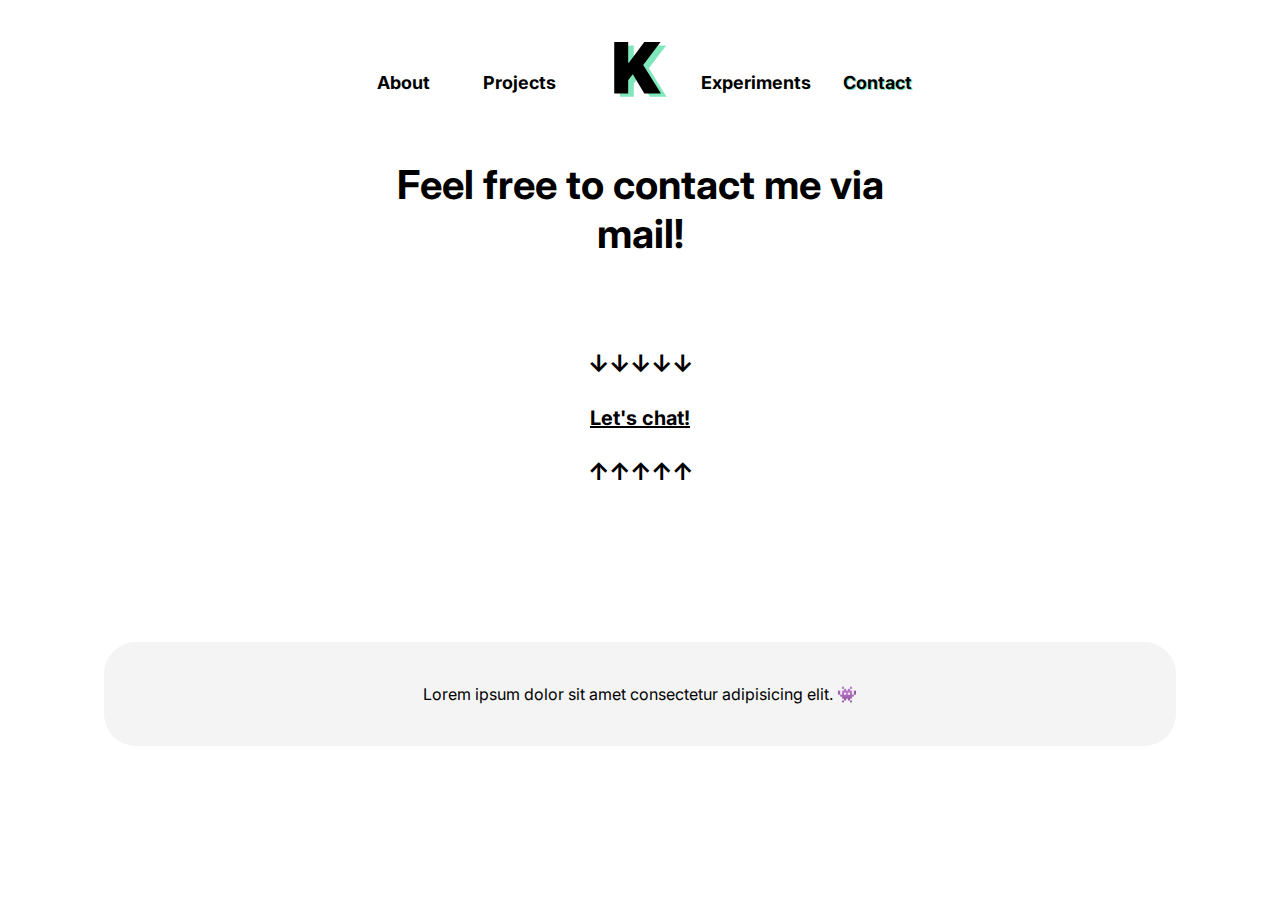
<file: html/contact.html>
<!DOCTYPE html>
<html lang="de">

<head>
    <meta charset="UTF-8">
    <meta http-equiv="X-UA-Compatible" content="IE=edge">
    <meta name="viewport" content="width=device-width, initial-scale=1.0">
    <title>About</title>
    <link rel="stylesheet" href="/css/style.css">
    <link rel="stylesheet" href="/css/nav.css">
    <link rel="stylesheet" href="/css/footer.css">
    <link rel="stylesheet" href="/css/quote.css">
    <link rel="stylesheet" href="/css/card.css">
    <script src="/js/lib/jquery-3.6.4.min.js"></script>
    <script src="/js/main.js"></script>
    <script src="/js/lib/gsap.min.js"></script>
    <script src="/js/lib/p5.min.js"></script>

    <link rel="preconnect" href="https://fonts.googleapis.com">
    <link rel="preconnect" href="https://fonts.gstatic.com" crossorigin>
    <link href="https://fonts.googleapis.com/css2?family=Inter:wght@100;400;700&display=swap" rel="stylesheet">
</head>

<body>

    <nav class="navInActive">
        <a href="/index.html">
            <img class="logo" src="/img/logo.svg" alt="logo">
        </a>
        <div class="burger" onclick="toggleNav(this)">
            <div class="bar1"></div>
            <div class="bar2"></div>
            <div class="bar3"></div>
        </div>
        <ul>
            <li>
                <a href="/index.html">About</a>
            </li>
            <li>
                <a href="/html/projects.html">Projects</a>
            </li>
            <li>
            </li>
            <li>
                <a href="/html/experiments.html">Experiments</a>
            </li>
            <li class="current">
                <a href="/html/contact.html">Contact</a>
            </li>
        </ul>
    </nav>
    <main>
        <h1 class="centered-text">
            Feel free to contact me via mail!
        </h1>
        <div class="contact">
            <p>
                ↓↓↓↓↓
            </p>
            <a href="">Let's chat!</a>
            <p>
                ↑↑↑↑↑
            </p>

        </div>
    </main>
    <footer>
        <p>Lorem ipsum dolor sit amet consectetur adipisicing elit. 👾</p>
    </footer>

</body>

</html>
</file>
<file: css/style.css>
:root {
    --accent: #7ee7bb;
    --black: #000000;
    --light-grey: #f4f4f4;
    --white: #ffffff;
}

body {
    font-family: 'Inter', sans-serif;
    margin: 0;
    font-size: 16px;
    background-color: var(--white);
    color: var(--black);
    padding: 0 24px;
}

main {
    margin: 160px auto 0 auto;
    max-width: 1024px;
}

h1 {
    font-size: 40px;
}

h2 {
    font-size: 32px;
    line-height: 1.5;
}

h3 {
    font-size: 24px;
    line-height: 1.5;
}


p {
    line-height: 1.5;
}

a {
    color: var(--black);
    text-decoration: underline 2px;
    font-weight: 700;
    font-size: 20px;

}

a:hover {
    text-shadow: var(--accent) 1px 1px 0;
}

nav a,
footer a {
    text-decoration: none;
    font-size: 18px;

}

.centered-text {
    width: 100%;
    margin: 0 auto 64px auto;
    text-align: center;
    max-width: 500px;
}

.centered-link {
    font-size: 20px;
    letter-spacing: 2px;
    display: block;
    width: fit-content;
    margin: auto;
    margin-bottom: 128px;
    text-align: center;
}

header{
margin-bottom: 64px;
}


header h1 {
    margin: 0 auto;
    line-height: 1.25;
    text-align: center;

}

header h2 {
    margin: 0 auto;
    line-height: 1.25;
    font-weight: 100;
    font-style: italic;
    text-align: center;
}

.contact{
    display: flex;
    flex-direction: column;
    justify-content: center;
    align-items: center;
}
.contact p{
    font-size: 24px;
    font-weight: 700;
}
</file>
<file: css/nav.css>
nav {
    position: fixed;
    margin-left:-24px;
    width: 100%;
    top: 0;
    z-index: 10;
    padding: 56px 0 36px 0;
    -webkit-transition: padding .1s ease-in;
    -moz-transition: padding .1s ease-in;
    -o-transition: padding .1s ease-in;
    transition: padding .1s ease-in;
    
    padding-top: 64px;
    
    background-color: var(--white);
    /* background-color: rgba(247, 245, 240, 0.8);
    backdrop-filter: blur(8px);
    -webkit-backdrop-filter: blur(8px); */
}

nav ul {
    display: flex;
    flex-direction: row;
    list-style-type: none;
    justify-content: center;
    align-items: flex-end;
    padding: 0;
    margin: 0;
}

nav li {
    display: flex;
    justify-content: center;
    min-width: 100px;
    
    margin: 8px;
    height: min-content;
}

@media (min-width: 601px) {
    .logo {
        position: absolute;
        left: 50%;
        top: 50%;
        transform: translate(-50%, -50%);
        width: 56px;
        -webkit-transition: width .1s ease-in;
        -moz-transition: width .1s ease-in;
        -o-transition: width .1s ease-in;
        transition: width .1s ease-in;
    }

    .shrink .logo {
        width: 24px;
    }

    .shrink {
        padding: 8px 0 8px 0;
    }
}
.current {
    color: var(--black);
    text-shadow: var(--accent) 1px 1px 0;
}

.burger {
    display: none;
    cursor: pointer;
    /* opacity: 0.2; */
    width: 32px;
    height: 32px;
}

.bar1,
.bar2,
.bar3 {
    width: 32px;
    height: 6px;
    background-color: var(--black);
    margin: 4px 0;
    /* transition: 0.2s ease-out; */
    /* border-radius: 6px; */
}

.burgerActive .bar1 {
    transform: translate(0, 10px) rotate(-45deg);
}

.burgerActive .bar2 {
    opacity: 0;
}

.burgerActive .bar3 {
    transform: translate(0, -10px) rotate(45deg);
}

@media (max-width: 600px) {
    nav {
        height: 64px;
        padding: 0;
        transition: none;
    }

    nav ul {
        flex-direction: column;
        justify-content: center;
        align-items: center;
        height: 100%;
    }

    nav li {
        display: none;
        font-size: 24px;
        color: var(--black);
        min-width: 0;
        margin: 12px;
    }

    .navActive {
        height: auto;
        padding: 5px 0;
    }

    .navActive li {
        display: block;
    }

    .navInActive a {
        text-shadow: none;
    }

    .current {
        display: block;
    }

    nav ul :nth-child(3) {
        display: none;
    }

    .logo {
        position: absolute;
        left: 16px;
        top: 16px;

        width: 32px;
        height: 32px;
        -webkit-transition: width .1s ease-in;
        -moz-transition: width .1s ease-in;
        -o-transition: width .1s ease-in;
        transition: width .1s ease-in;
    }

    .burger {
        display: block;
        position: absolute;
        top: 16px;
        right: 16px;
    }
}
</file>
<file: css/footer.css>
footer {
    max-width: 1024px;

    padding: 24px;
    margin: 128px auto 24px auto;
    background-color: var(--light-grey);
    border-radius: 32px;
}

footer ul {
    list-style-type: none;
    padding: 0;
    margin: 0;
    display: flex;
    /* flex-direction: column; */
    justify-content: center;
    align-items: center;
}

footer li {
    margin: 16px;
}

footer p {
    text-align: center;
}
</file>
<file: css/quote.css>
.quote-block{
    margin-bottom: 128px;
    display: flex;
    padding: 24px;
    justify-content: center;
    align-items: center;
    background-color: var(--light-grey);
    border-radius: 32px;
}
.quote-block h3{
    font-size: 27px;
    opacity: 0.6;
    font-weight: 400;
    font-style: italic;
    margin: 0px 12px;
}
@media (max-width: 600px) {
    .quote-block{
        flex-direction: column;
    }
}
#sketch-smiley{
    position: relative;
    cursor: pointer;
    user-select: none;
    -webkit-user-select: none;

}
#sketch-smiley-face{
    position: absolute;
    transform: translate(-50%, -50%);
    /* touch-action: manipulation; */

}
#sketch-smiley-face p{
    margin:0;
    font-size: 72px;
    font-weight: 400;
    color: var(--light-grey);
    rotate: 90deg;
    user-select: none;
    -webkit-user-select: none;
}
</file>
<file: css/card.css>
.card-vertical-container {
    display: flex;
    gap: 24px;
    justify-content: center;
    /* margin-bottom: 16px; */
}

.card-horizontal-container {
    display: flex;
    flex-direction: column;
    gap: 24px;
    align-items: center;
    /* margin-bottom: 16px; */
}

@media (max-width: 600px) {
    .card-vertical-container {
        flex-direction: column;
    }
}


.card {
    margin-bottom: 32px;
    flex: 1;
}

.card a {
    text-decoration: none;
}

.wide {
    flex: 1.75;
}

.card a::after {
    display: inline-block;
    content: "\00a0 <-";
    text-decoration: none;
    transition: transform 0.2s ease;
}

.card a::before {
    display: inline-block;
    content: "-> \00a0 ";
    text-decoration: none;
    transition: transform 0.2s ease;
}

.card a:hover::after {
    transform: translateX(-4px);
}

.card a:hover::before {
    transform: translateX(4px);
}

.card h2 {
    margin: 0;
    line-height: 1.25;

}

.card h3 {
    margin: 0;
    line-height: 1.25;
    font-weight: 100;
    font-style: italic;
}

.vertical {
    max-width: 600px;
}

.vertical .card-text {
    padding: 24px 0;

}

.horizontal {
    display: flex;
    max-width: 1024px;
}

.horizontal .card-text {
    padding: 40px;
    display: flex;
    flex: 1;
    flex-direction: column;
    justify-content: center;
}

.horizontal .card-image {
    flex: 2;
    max-height: 60000px;
}

.card-image {
    width: 100%;
}

@media (max-width: 600px) {
    .horizontal {
        flex-direction: column;
    }

    .horizontal .card-text {
        padding: 16px;
        order: 2;
    }
    .horizontal .card-image {
        order: 1;
    }
}

.card-image img {
    width: 100%;
    height: 100%;
    object-fit: cover;
    object-position: center;
    border-radius: 32px;
}
</file>
